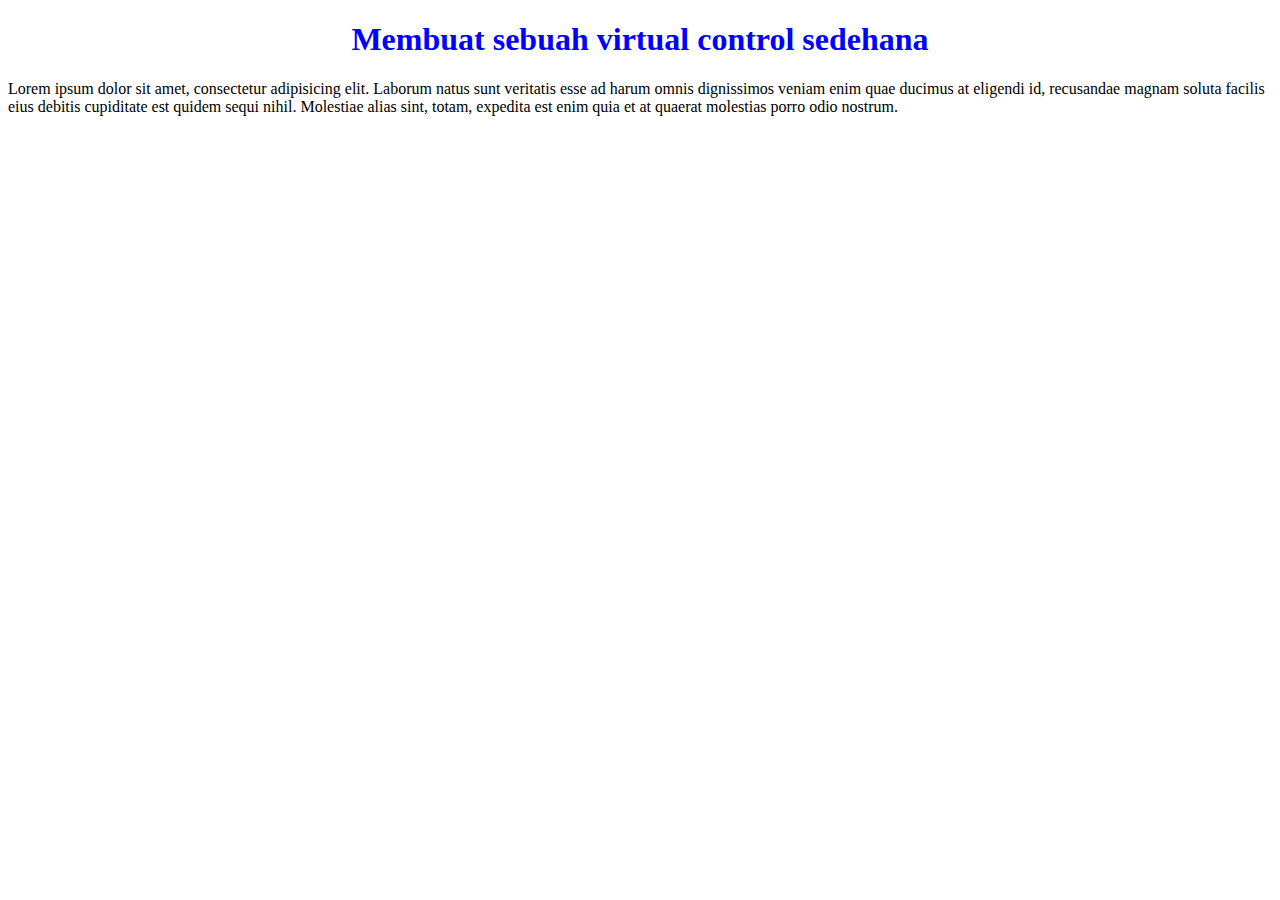
<file: index.html>
<!DOCTYPE html>
<html lang="en">
<head>
    <meta charset="UTF-8">
    <meta http-equiv="X-UA-Compatible" content="IE=edge">
    <meta name="viewport" content="width=device-width, initial-scale=1.0">
    <title>Tugas VCS</title>
    <style>
        h1 {
          text-align: center; 
          color: blue;
        }
    </style>
</head>

<body>
    <h1>Membuat sebuah virtual control sedehana</h1>
    <p>
        Lorem ipsum dolor sit amet, consectetur adipisicing elit. Laborum natus sunt veritatis esse ad harum omnis dignissimos veniam enim quae ducimus at eligendi id, recusandae magnam soluta facilis eius debitis cupiditate est quidem sequi nihil. Molestiae alias sint, totam, expedita est enim quia et at quaerat molestias porro odio nostrum.
    </p>
</body>
</html>
</file>
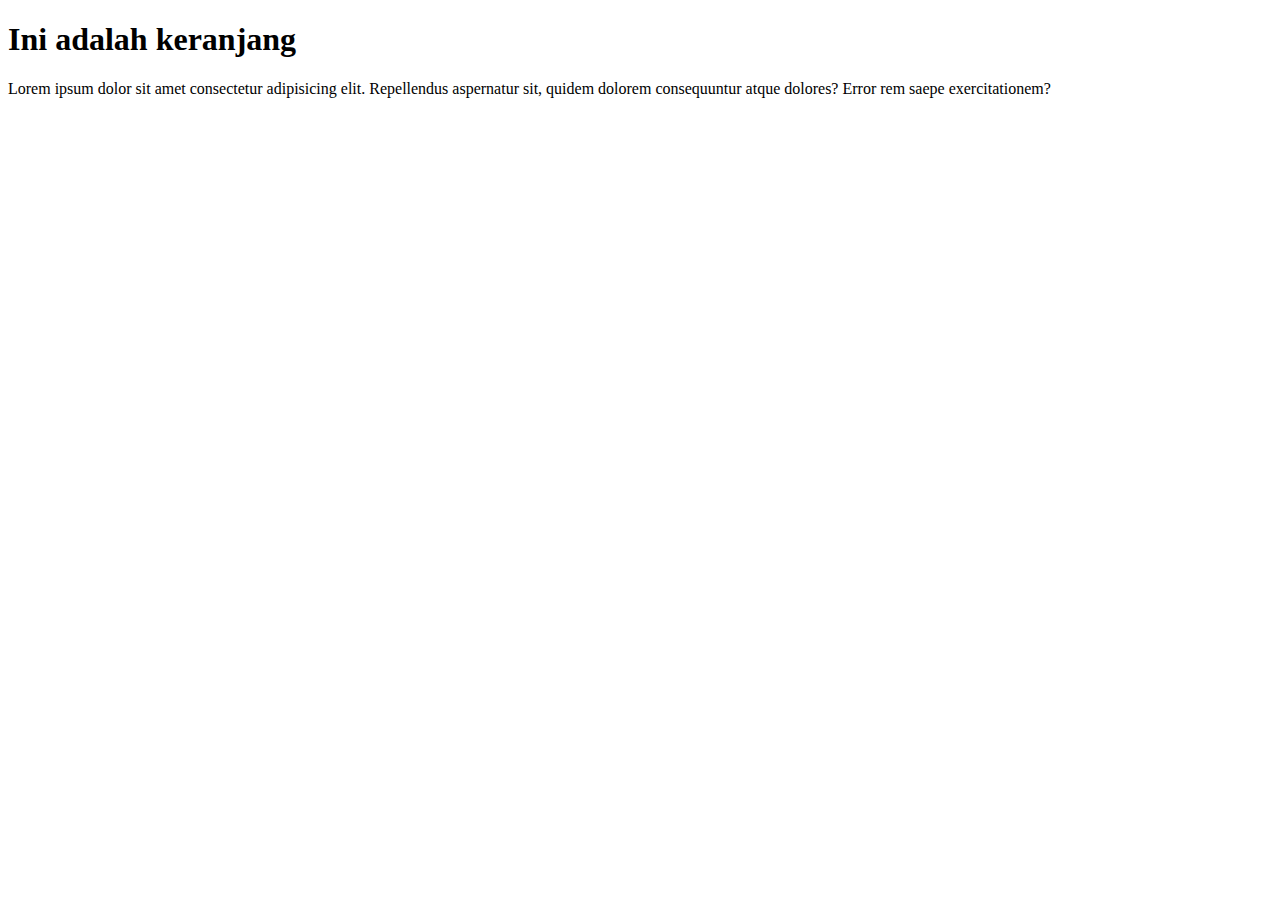
<file: keranjang.html>
<!DOCTYPE html>
<html lang="en">
<head>
    <meta charset="UTF-8">
    <meta http-equiv="X-UA-Compatible" content="IE=edge">
    <meta name="viewport" content="width=device-width, initial-scale=1.0">
    <title>keranjang</title>
</head>
<body>
    <h1>Ini adalah keranjang</h1>
    <p>
        Lorem ipsum dolor sit amet consectetur adipisicing elit. Repellendus aspernatur sit, quidem dolorem consequuntur atque dolores? Error rem saepe exercitationem?
    </p>
</body>
</html>
</file>
